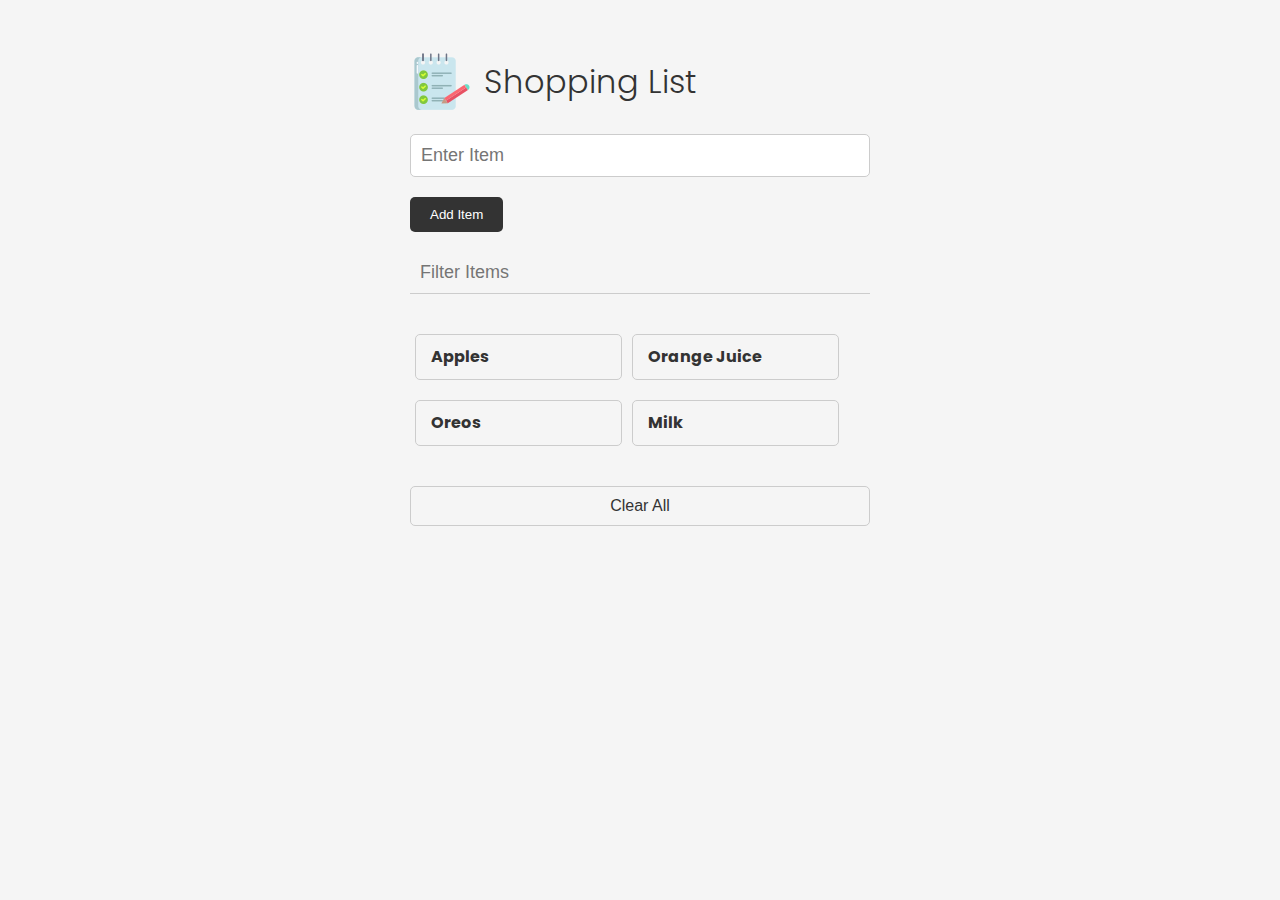
<file: 01_event_listeners/index.html>
<!DOCTYPE html>
<html lang="en">
  <head>
    <meta charset="UTF-8" />
    <meta http-equiv="X-UA-Compatible" content="IE=edge" />
    <meta name="viewport" content="width=device-width, initial-scale=1.0" />
    <link
      rel="stylesheet"
      href="https://cdnjs.cloudflare.com/ajax/libs/font-awesome/6.1.2/css/all.min.css"
      integrity="sha512-1sCRPdkRXhBV2PBLUdRb4tMg1w2YPf37qatUFeS7zlBy7jJI8Lf4VHwWfZZfpXtYSLy85pkm9GaYVYMfw5BC1A=="
      crossorigin="anonymous"
      referrerpolicy="no-referrer"
    />
    <link rel="stylesheet" href="style.css" />
    <title>Event Listeners</title>
  </head>
  <body>
    <div class="container">
      <header>
        <img src="images/note.png" alt="" />
        <h1>Shopping List</h1>
      </header>
      <form id="item-form">
        <div class="form-control">
          <input
            type="text"
            class="form-input"
            id="item-input"
            name="item"
            placeholder="Enter Item"
          />
        </div>
        <div class="form-control">
          <button type="submit" class="btn">
            <i class="fa-solid fa-plus"></i> Add Item
          </button>
        </div>
      </form>

      <div class="filter">
        <input
          type="text"
          class="form-input-filter"
          id="filter"
          placeholder="Filter Items"
        />
      </div>

      <ul id="item-list" class="items">
        <li>
          Apples
          <button class="remove-item btn-link text-red">
            <i class="fa-solid fa-xmark"></i>
          </button>
        </li>
        <li>
          Orange Juice
          <button class="remove-item btn-link text-red">
            <i class="fa-solid fa-xmark"></i>
          </button>
        </li>
        <li>
          Oreos
          <button class="remove-item btn-link text-red">
            <i class="fa-solid fa-xmark"></i>
          </button>
        </li>
        <li>
          Milk
          <button class="remove-item btn-link text-red">
            <i class="fa-solid fa-xmark"></i>
          </button>
        </li>
      </ul>

      <!-- you can add event on HTML but it is not recommended  -->
      <!-- <button onclick="onClear()" id="clear" class="btn-clear"> -->
      <button id="clear" class="btn-clear">Clear All</button>
    </div>

    <!-- and since javascript file is connected to the HTML, we can call event listener function inside of .js file  -->
    <script src="script.js"></script>
  </body>
</html>
</file>
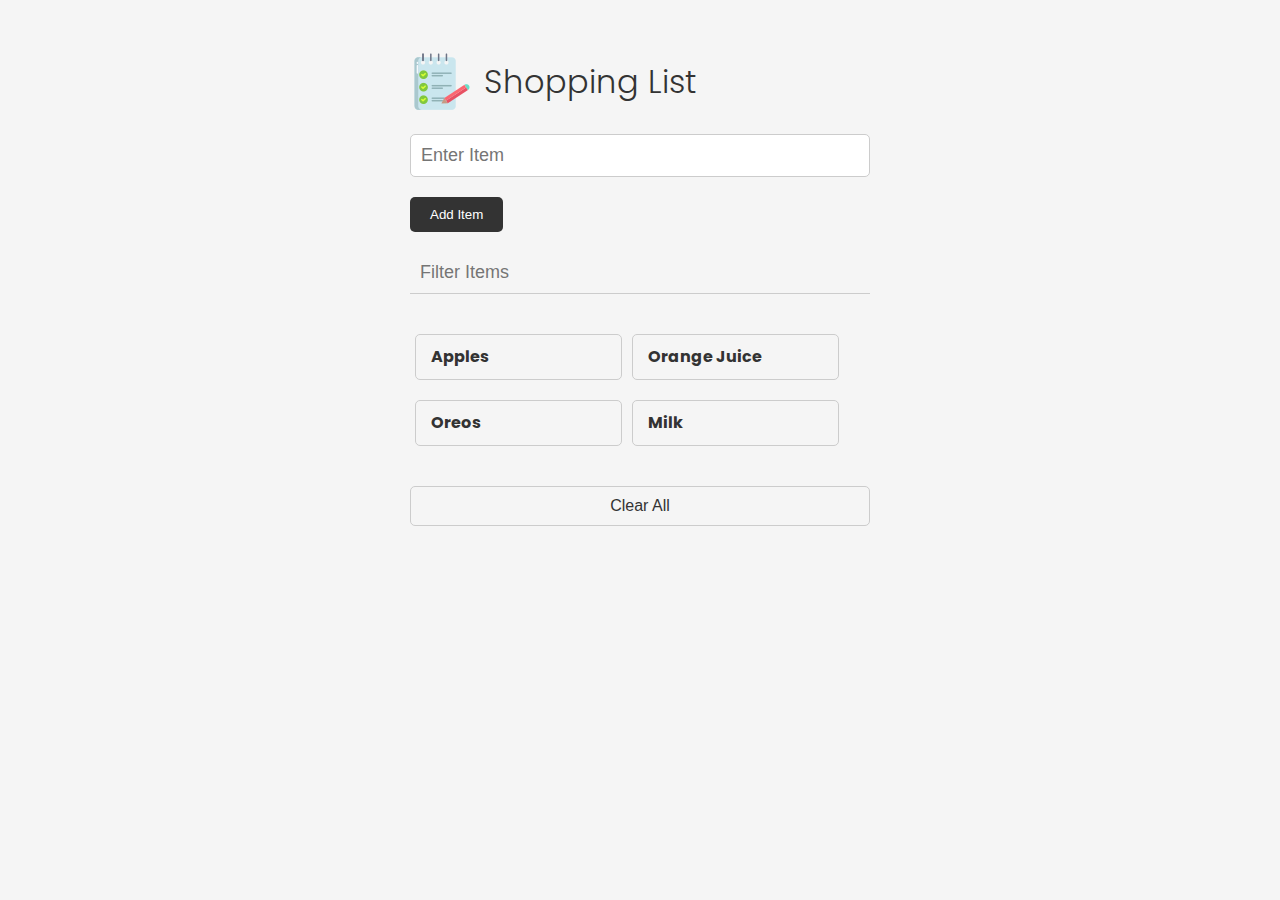
<file: 02_mouse_events/index.html>
<!DOCTYPE html>
<html lang="en">
  <head>
    <meta charset="UTF-8" />
    <meta http-equiv="X-UA-Compatible" content="IE=edge" />
    <meta name="viewport" content="width=device-width, initial-scale=1.0" />
    <link
      rel="stylesheet"
      href="https://cdnjs.cloudflare.com/ajax/libs/font-awesome/6.1.2/css/all.min.css"
      integrity="sha512-1sCRPdkRXhBV2PBLUdRb4tMg1w2YPf37qatUFeS7zlBy7jJI8Lf4VHwWfZZfpXtYSLy85pkm9GaYVYMfw5BC1A=="
      crossorigin="anonymous"
      referrerpolicy="no-referrer"
    />
    <link rel="stylesheet" href="style.css" />
    <title>Mouse Events</title>
  </head>
  <body>
    <div class="container">
      <header>
        <img src="images/note.png" alt="" />
        <h1>Shopping List</h1>
      </header>
      <form id="item-form">
        <div class="form-control">
          <input
            type="text"
            class="form-input"
            id="item-input"
            name="item"
            placeholder="Enter Item"
          />
        </div>
        <div class="form-control">
          <button type="submit" class="btn">
            <i class="fa-solid fa-plus"></i> Add Item
          </button>
        </div>
      </form>

      <div class="filter">
        <input
          type="text"
          class="form-input-filter"
          id="filter"
          placeholder="Filter Items"
        />
      </div>

      <ul id="item-list" class="items">
        <li>
          Apples
          <button class="remove-item btn-link text-red">
            <i class="fa-solid fa-xmark"></i>
          </button>
        </li>
        <li>
          Orange Juice
          <button class="remove-item btn-link text-red">
            <i class="fa-solid fa-xmark"></i>
          </button>
        </li>
        <li>
          Oreos
          <button class="remove-item btn-link text-red">
            <i class="fa-solid fa-xmark"></i>
          </button>
        </li>
        <li>
          Milk
          <button class="remove-item btn-link text-red">
            <i class="fa-solid fa-xmark"></i>
          </button>
        </li>
      </ul>

      <button id="clear" class="btn-clear">Clear All</button>
    </div>

    <script src="script.js"></script>
  </body>
</html>
</file>
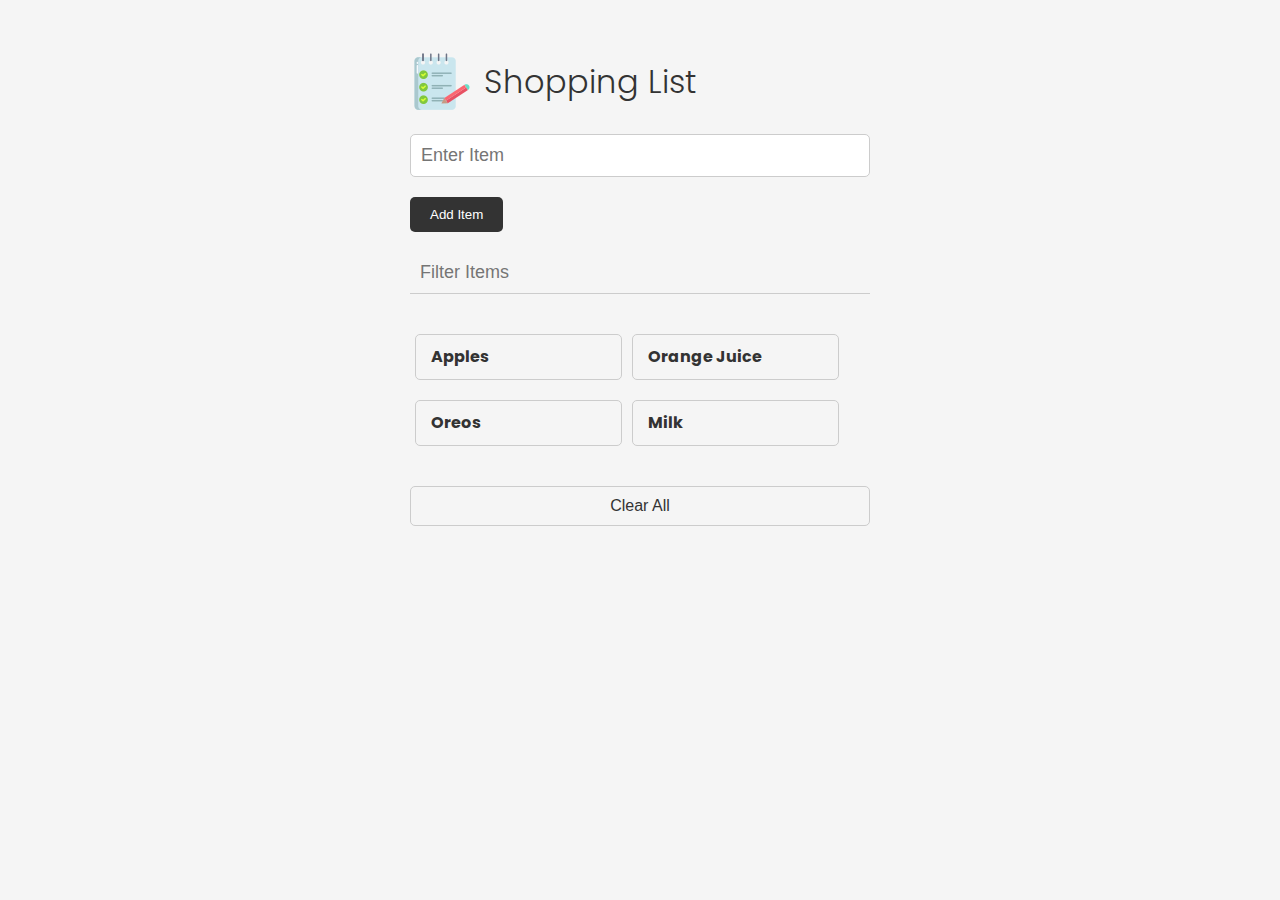
<file: 03_event_object/index.html>
<!DOCTYPE html>
<html lang="en">
  <head>
    <meta charset="UTF-8" />
    <meta http-equiv="X-UA-Compatible" content="IE=edge" />
    <meta name="viewport" content="width=device-width, initial-scale=1.0" />
    <link
      rel="stylesheet"
      href="https://cdnjs.cloudflare.com/ajax/libs/font-awesome/6.1.2/css/all.min.css"
      integrity="sha512-1sCRPdkRXhBV2PBLUdRb4tMg1w2YPf37qatUFeS7zlBy7jJI8Lf4VHwWfZZfpXtYSLy85pkm9GaYVYMfw5BC1A=="
      crossorigin="anonymous"
      referrerpolicy="no-referrer"
    />
    <link rel="stylesheet" href="style.css" />
    <title>Event Object</title>
  </head>
  <body>
    <div class="container">
      <header>
        <img src="images/note.png" alt="" />
        <h1>Shopping List</h1>
      </header>
      <form id="item-form">
        <div class="form-control">
          <input
            type="text"
            class="form-input"
            id="item-input"
            name="item"
            placeholder="Enter Item"
          />
        </div>
        <div class="form-control">
          <button type="submit" class="btn">
            <i class="fa-solid fa-plus"></i> Add Item
          </button>
        </div>
      </form>

      <div class="filter">
        <input
          type="text"
          class="form-input-filter"
          id="filter"
          placeholder="Filter Items"
        />
      </div>

      <ul id="item-list" class="items">
        <li>
          Apples
          <button class="remove-item btn-link text-red">
            <i class="fa-solid fa-xmark"></i>
          </button>
        </li>
        <li>
          Orange Juice
          <button class="remove-item btn-link text-red">
            <i class="fa-solid fa-xmark"></i>
          </button>
        </li>
        <li>
          Oreos
          <button class="remove-item btn-link text-red">
            <i class="fa-solid fa-xmark"></i>
          </button>
        </li>
        <li>
          Milk
          <button class="remove-item btn-link text-red">
            <i class="fa-solid fa-xmark"></i>
          </button>
        </li>
      </ul>

      <button id="clear" class="btn-clear">Clear All</button>
    </div>

    <script src="script.js"></script>
  </body>
</html>
</file>
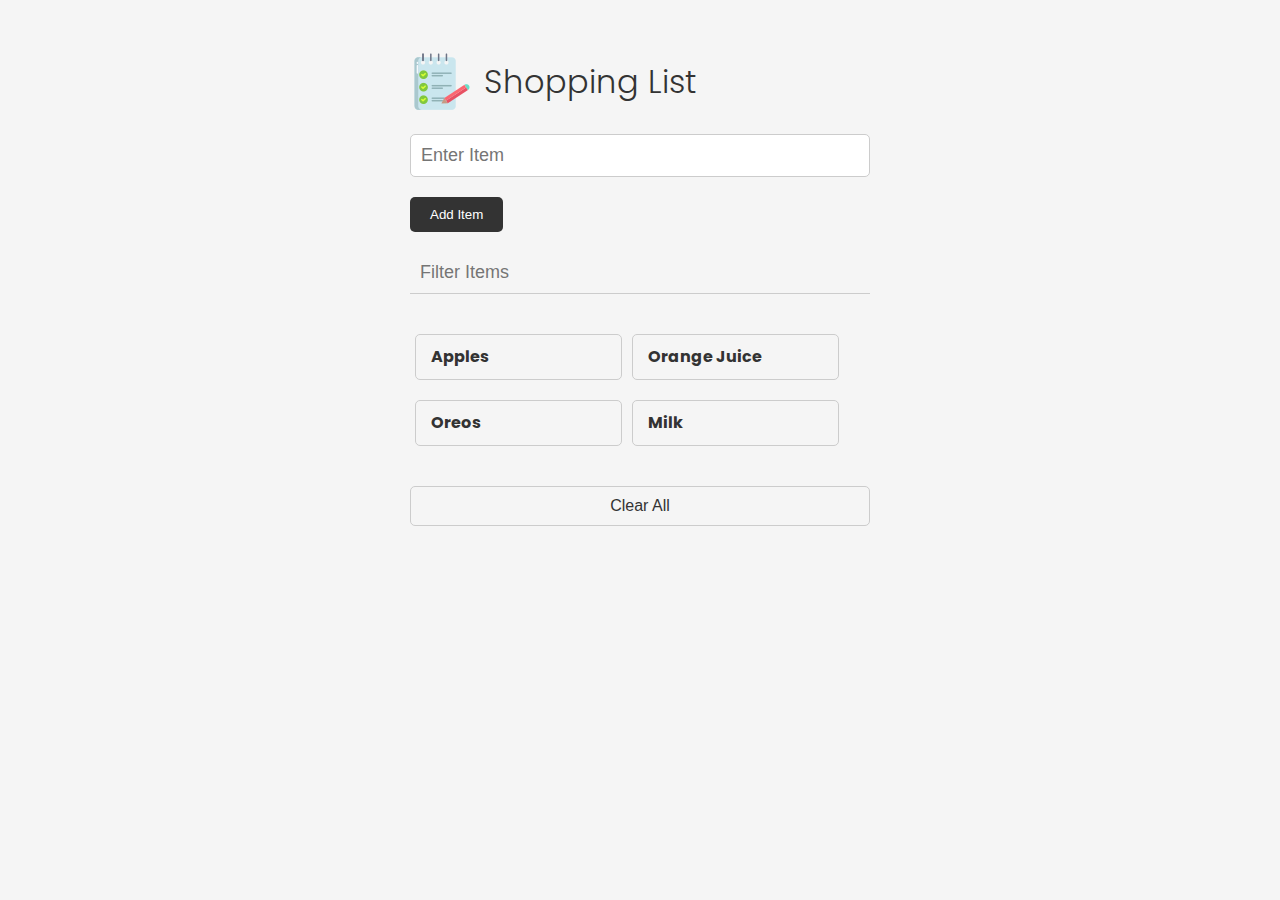
<file: 04_keyboard_events/index.html>
<!DOCTYPE html>
<html lang="en">
  <head>
    <meta charset="UTF-8" />
    <meta http-equiv="X-UA-Compatible" content="IE=edge" />
    <meta name="viewport" content="width=device-width, initial-scale=1.0" />
    <link
      rel="stylesheet"
      href="https://cdnjs.cloudflare.com/ajax/libs/font-awesome/6.1.2/css/all.min.css"
      integrity="sha512-1sCRPdkRXhBV2PBLUdRb4tMg1w2YPf37qatUFeS7zlBy7jJI8Lf4VHwWfZZfpXtYSLy85pkm9GaYVYMfw5BC1A=="
      crossorigin="anonymous"
      referrerpolicy="no-referrer"
    />
    <link rel="stylesheet" href="style.css" />
    <title>Keyboard Events</title>
  </head>
  <body>
    <div class="container">
      <header>
        <img src="images/note.png" alt="" />
        <h1>Shopping List</h1>
      </header>
      <form id="item-form">
        <div class="form-control">
          <input
            type="text"
            class="form-input"
            id="item-input"
            name="item"
            placeholder="Enter Item"
          />
        </div>
        <div class="form-control">
          <button type="submit" class="btn">
            <i class="fa-solid fa-plus"></i> Add Item
          </button>
        </div>
      </form>

      <div class="filter">
        <input
          type="text"
          class="form-input-filter"
          id="filter"
          placeholder="Filter Items"
        />
      </div>

      <ul id="item-list" class="items">
        <li>
          Apples
          <button class="remove-item btn-link text-red">
            <i class="fa-solid fa-xmark"></i>
          </button>
        </li>
        <li>
          Orange Juice
          <button class="remove-item btn-link text-red">
            <i class="fa-solid fa-xmark"></i>
          </button>
        </li>
        <li>
          Oreos
          <button class="remove-item btn-link text-red">
            <i class="fa-solid fa-xmark"></i>
          </button>
        </li>
        <li>
          Milk
          <button class="remove-item btn-link text-red">
            <i class="fa-solid fa-xmark"></i>
          </button>
        </li>
      </ul>

      <button id="clear" class="btn-clear">Clear All</button>
    </div>

    <script src="script.js"></script>
  </body>
</html>
</file>
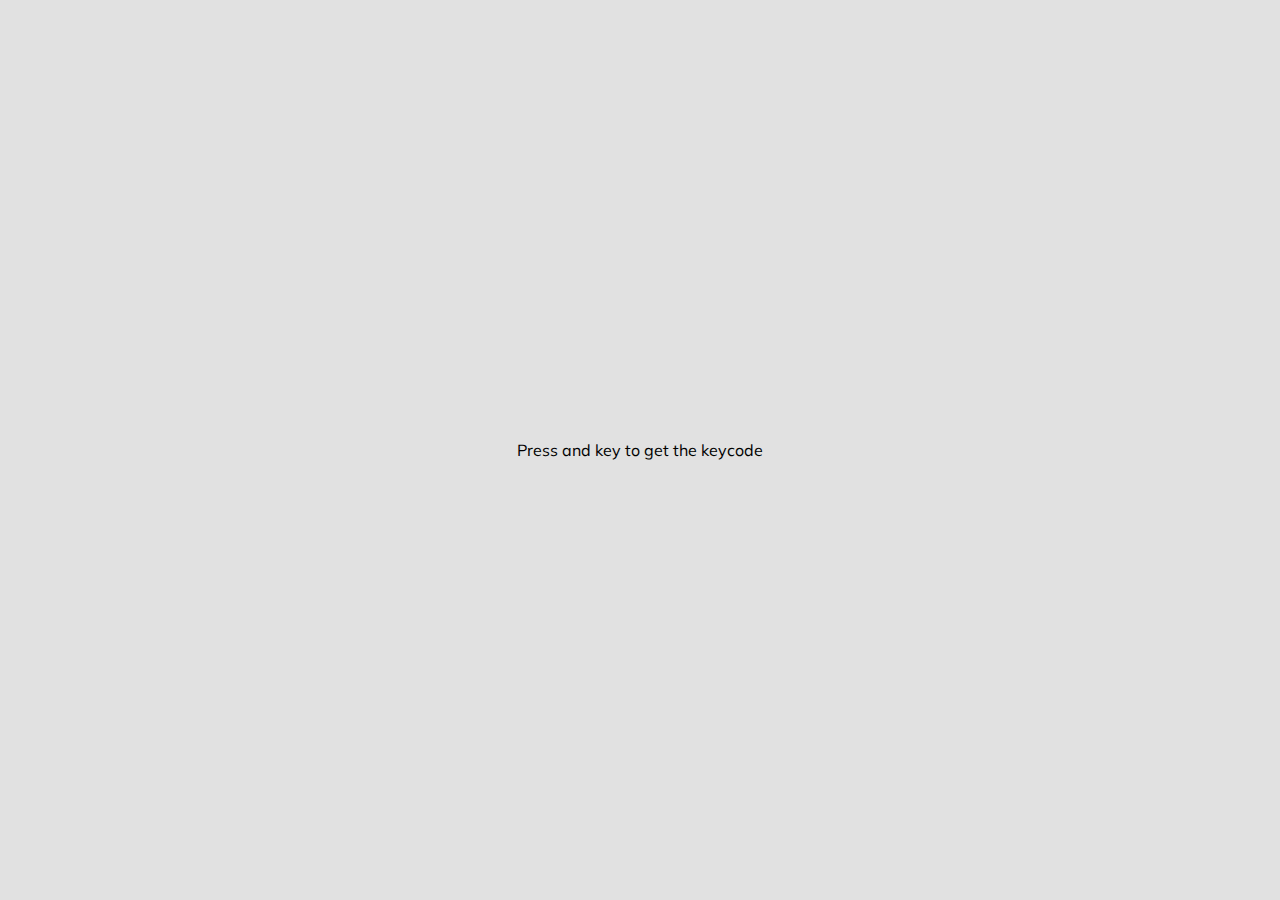
<file: 05_event_keycode/index.html>
<!DOCTYPE html>
<html lang="en">
  <head>
    <meta charset="UTF-8" />
    <meta name="viewport" content="width=device-width, initial-scale=1.0" />
    <link rel="stylesheet" href="style.css" />
    <title>Event KeyCodes</title>
  </head>
  <body>
    <div id="insert">
      Press and key to get the keycode
      <!-- <div class="key">
          s
          <small>e.key</small>
        </div>

        <div class="key">
          83
          <small>e.keyCode</small>
        </div>

        <div class="key">
          KeyS
          <small>e.code</small>
        </div> -->
    </div>
    <script src="script.js"></script>
  </body>
</html>
</file>
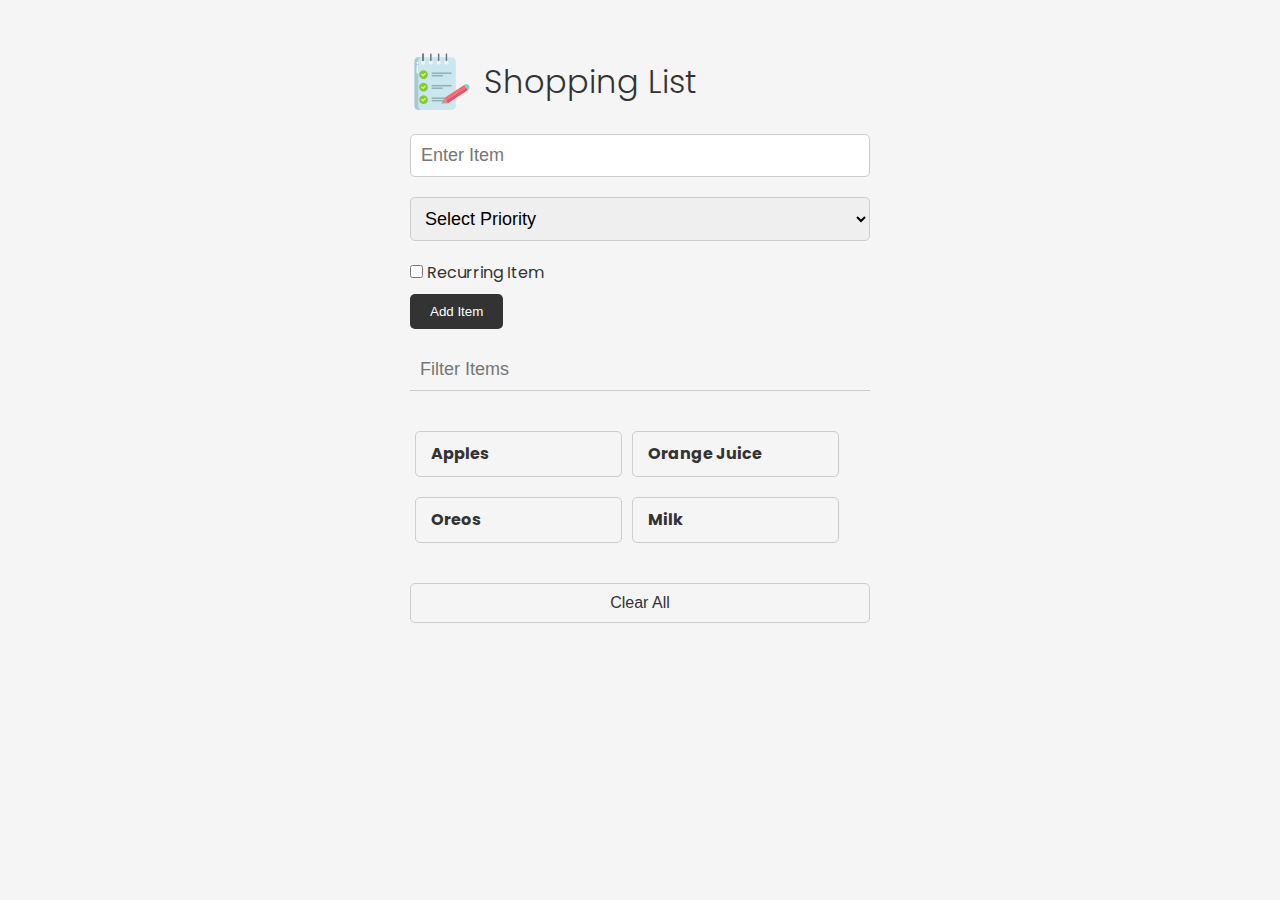
<file: 06_input_events/index.html>
<!DOCTYPE html>
<html lang="en">
  <head>
    <meta charset="UTF-8" />
    <meta http-equiv="X-UA-Compatible" content="IE=edge" />
    <meta name="viewport" content="width=device-width, initial-scale=1.0" />
    <link
      rel="stylesheet"
      href="https://cdnjs.cloudflare.com/ajax/libs/font-awesome/6.1.2/css/all.min.css"
      integrity="sha512-1sCRPdkRXhBV2PBLUdRb4tMg1w2YPf37qatUFeS7zlBy7jJI8Lf4VHwWfZZfpXtYSLy85pkm9GaYVYMfw5BC1A=="
      crossorigin="anonymous"
      referrerpolicy="no-referrer"
    />
    <link rel="stylesheet" href="style.css" />
    <title>Input Events</title>
  </head>
  <body>
    <div class="container">
      <header>
        <img src="images/note.png" alt="" />
        <h1>Shopping List</h1>
      </header>
      <form id="item-form">
        <div class="form-control">
          <input
            type="text"
            class="form-input"
            id="item-input"
            name="item"
            placeholder="Enter Item"
          />
        </div>

        <!-- Select Input -->
        <select name="priority" id="priority-input" class="form-input">
          <option value="0">Select Priority</option>
          <option value="1">1</option>
          <option value="2">2</option>
          <option value="3">3</option>
        </select>

        <!-- Checkbox Input -->
        <input type="checkbox" id="checkbox" />
        Recurring Item

        <div class="form-control">
          <button type="submit" class="btn">
            <i class="fa-solid fa-plus"></i> Add Item
          </button>
        </div>
      </form>

      <div class="filter">
        <input
          type="text"
          class="form-input-filter"
          id="filter"
          placeholder="Filter Items"
        />
      </div>

      <ul id="item-list" class="items">
        <li>
          Apples
          <button class="remove-item btn-link text-red">
            <i class="fa-solid fa-xmark"></i>
          </button>
        </li>
        <li>
          Orange Juice
          <button class="remove-item btn-link text-red">
            <i class="fa-solid fa-xmark"></i>
          </button>
        </li>
        <li>
          Oreos
          <button class="remove-item btn-link text-red">
            <i class="fa-solid fa-xmark"></i>
          </button>
        </li>
        <li>
          Milk
          <button class="remove-item btn-link text-red">
            <i class="fa-solid fa-xmark"></i>
          </button>
        </li>
      </ul>

      <button id="clear" class="btn-clear">Clear All</button>
    </div>

    <script src="script.js"></script>
  </body>
</html>
</file>
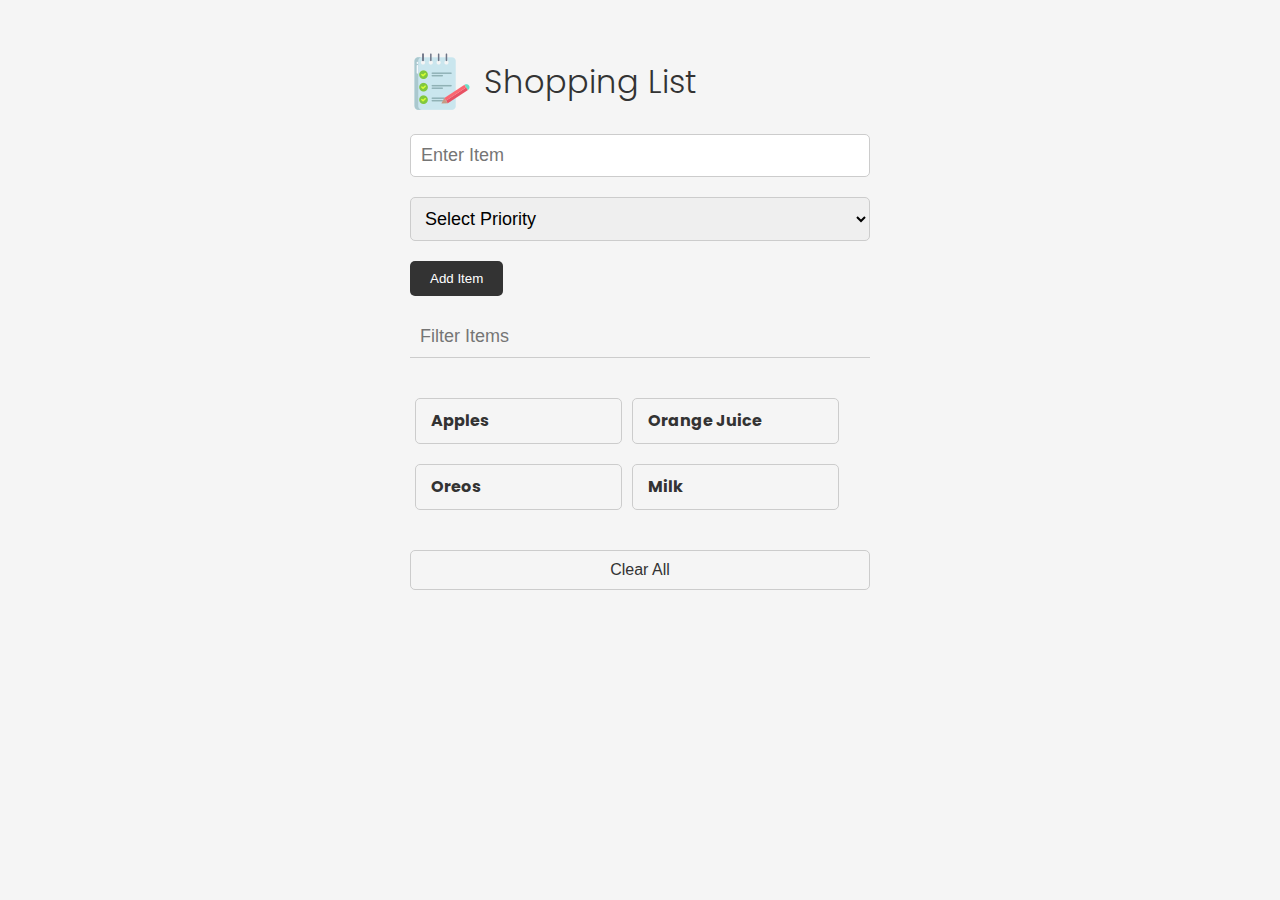
<file: 07_form_submission/index.html>
<!DOCTYPE html>
<html lang="en">
  <head>
    <meta charset="UTF-8" />
    <meta http-equiv="X-UA-Compatible" content="IE=edge" />
    <meta name="viewport" content="width=device-width, initial-scale=1.0" />
    <link
      rel="stylesheet"
      href="https://cdnjs.cloudflare.com/ajax/libs/font-awesome/6.1.2/css/all.min.css"
      integrity="sha512-1sCRPdkRXhBV2PBLUdRb4tMg1w2YPf37qatUFeS7zlBy7jJI8Lf4VHwWfZZfpXtYSLy85pkm9GaYVYMfw5BC1A=="
      crossorigin="anonymous"
      referrerpolicy="no-referrer"
    />
    <link rel="stylesheet" href="style.css" />
    <title>Form Submission</title>
  </head>
  <body>
    <div class="container">
      <header>
        <img src="images/note.png" alt="" />
        <h1>Shopping List</h1>
      </header>
      <form id="item-form">
        <div class="form-control">
          <input
            type="text"
            class="form-input"
            id="item-input"
            name="item"
            placeholder="Enter Item"
          />
        </div>
        <select name="priority" id="priority-input" class="form-input">
          <option value="0">Select Priority</option>
          <option value="1">1</option>
          <option value="2">2</option>
          <option value="3">3</option>
        </select>
        <div class="form-control">
          <button type="submit" class="btn">
            <i class="fa-solid fa-plus"></i> Add Item
          </button>
        </div>
      </form>

      <div class="filter">
        <input
          type="text"
          class="form-input-filter"
          id="filter"
          placeholder="Filter Items"
        />
      </div>

      <ul id="item-list" class="items">
        <li>
          Apples
          <button class="remove-item btn-link text-red">
            <i class="fa-solid fa-xmark"></i>
          </button>
        </li>
        <li>
          Orange Juice
          <button class="remove-item btn-link text-red">
            <i class="fa-solid fa-xmark"></i>
          </button>
        </li>
        <li>
          Oreos
          <button class="remove-item btn-link text-red">
            <i class="fa-solid fa-xmark"></i>
          </button>
        </li>
        <li>
          Milk
          <button class="remove-item btn-link text-red">
            <i class="fa-solid fa-xmark"></i>
          </button>
        </li>
      </ul>

      <button id="clear" class="btn-clear">Clear All</button>
    </div>

    <script src="script.js"></script>
  </body>
</html>
</file>
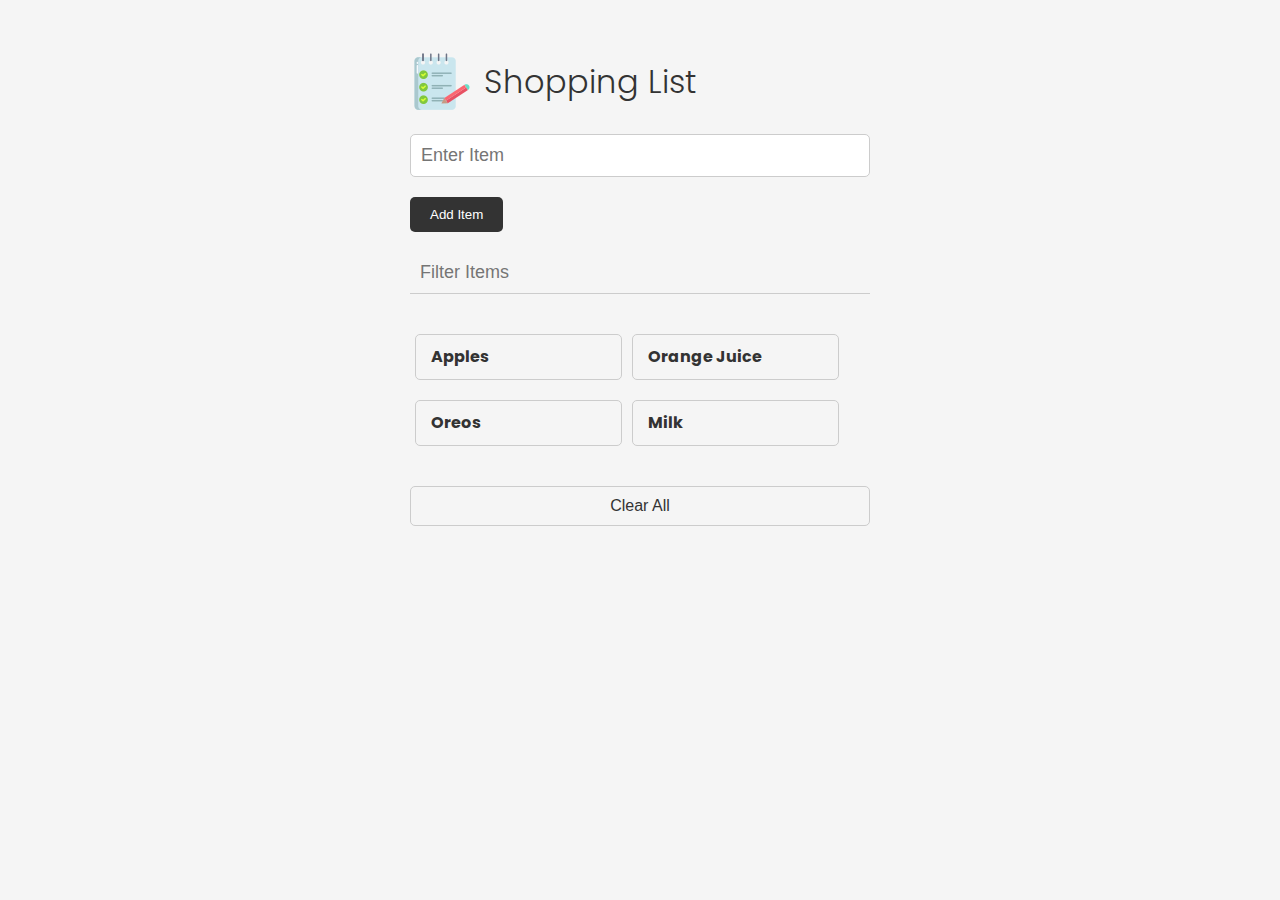
<file: 08_event_bubbling/index.html>
<!DOCTYPE html>
<html lang="en">
  <head>
    <meta charset="UTF-8" />
    <meta http-equiv="X-UA-Compatible" content="IE=edge" />
    <meta name="viewport" content="width=device-width, initial-scale=1.0" />
    <link
      rel="stylesheet"
      href="https://cdnjs.cloudflare.com/ajax/libs/font-awesome/6.1.2/css/all.min.css"
      integrity="sha512-1sCRPdkRXhBV2PBLUdRb4tMg1w2YPf37qatUFeS7zlBy7jJI8Lf4VHwWfZZfpXtYSLy85pkm9GaYVYMfw5BC1A=="
      crossorigin="anonymous"
      referrerpolicy="no-referrer"
    />
    <link rel="stylesheet" href="style.css" />
    <title>Event Bubbling</title>
  </head>
  <body>
    <div class="container">
      <header>
        <img src="images/note.png" alt="" />
        <h1>Shopping List</h1>
      </header>
      <form id="item-form">
        <div class="form-control">
          <input
            type="text"
            class="form-input"
            id="item-input"
            name="item"
            placeholder="Enter Item"
          />
        </div>
        <div class="form-control">
          <button type="submit" class="btn">
            <i class="fa-solid fa-plus"></i> Add Item
          </button>
        </div>
      </form>

      <div class="filter">
        <input
          type="text"
          class="form-input-filter"
          id="filter"
          placeholder="Filter Items"
        />
      </div>

      <ul id="item-list" class="items">
        <li>
          Apples
          <button class="remove-item btn-link text-red">
            <i class="fa-solid fa-xmark"></i>
          </button>
        </li>
        <li>
          Orange Juice
          <button class="remove-item btn-link text-red">
            <i class="fa-solid fa-xmark"></i>
          </button>
        </li>
        <li>
          Oreos
          <button class="remove-item btn-link text-red">
            <i class="fa-solid fa-xmark"></i>
          </button>
        </li>
        <li>
          Milk
          <button class="remove-item btn-link text-red">
            <i class="fa-solid fa-xmark"></i>
          </button>
        </li>
      </ul>

      <button id="clear" class="btn-clear">Clear All</button>
    </div>

    <script src="script.js"></script>
  </body>
</html>
</file>
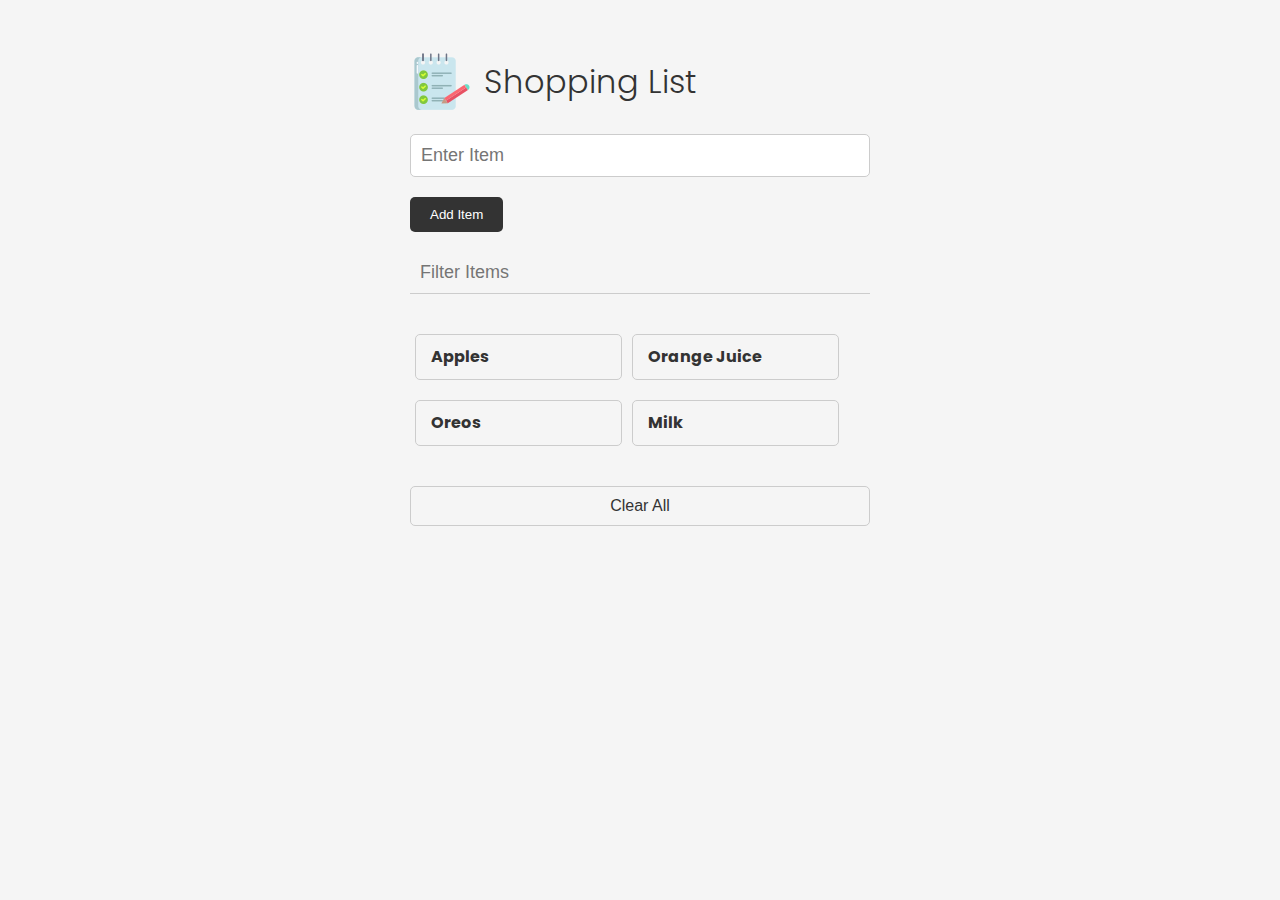
<file: 09_event_delegation/index.html>
<!DOCTYPE html>
<html lang="en">
  <head>
    <meta charset="UTF-8" />
    <meta http-equiv="X-UA-Compatible" content="IE=edge" />
    <meta name="viewport" content="width=device-width, initial-scale=1.0" />
    <link
      rel="stylesheet"
      href="https://cdnjs.cloudflare.com/ajax/libs/font-awesome/6.1.2/css/all.min.css"
      integrity="sha512-1sCRPdkRXhBV2PBLUdRb4tMg1w2YPf37qatUFeS7zlBy7jJI8Lf4VHwWfZZfpXtYSLy85pkm9GaYVYMfw5BC1A=="
      crossorigin="anonymous"
      referrerpolicy="no-referrer"
    />
    <link rel="stylesheet" href="style.css" />
    <title>Event Delegation</title>
  </head>
  <body>
    <div class="container">
      <header>
        <img src="images/note.png" alt="" />
        <h1>Shopping List</h1>
      </header>
      <form id="item-form">
        <div class="form-control">
          <input
            type="text"
            class="form-input"
            id="item-input"
            name="item"
            placeholder="Enter Item"
          />
        </div>
        <div class="form-control">
          <button type="submit" class="btn">
            <i class="fa-solid fa-plus"></i> Add Item
          </button>
        </div>
      </form>

      <div class="filter">
        <input
          type="text"
          class="form-input-filter"
          id="filter"
          placeholder="Filter Items"
        />
      </div>

      <ul id="item-list" class="items">
        <li>
          Apples
          <button class="remove-item btn-link text-red">
            <i class="fa-solid fa-xmark"></i>
          </button>
        </li>
        <li>
          Orange Juice
          <button class="remove-item btn-link text-red">
            <i class="fa-solid fa-xmark"></i>
          </button>
        </li>
        <li>
          Oreos
          <button class="remove-item btn-link text-red">
            <i class="fa-solid fa-xmark"></i>
          </button>
        </li>
        <li>
          Milk
          <button class="remove-item btn-link text-red">
            <i class="fa-solid fa-xmark"></i>
          </button>
        </li>
      </ul>

      <button id="clear" class="btn-clear">Clear All</button>
    </div>

    <script src="script.js"></script>
  </body>
</html>
</file>
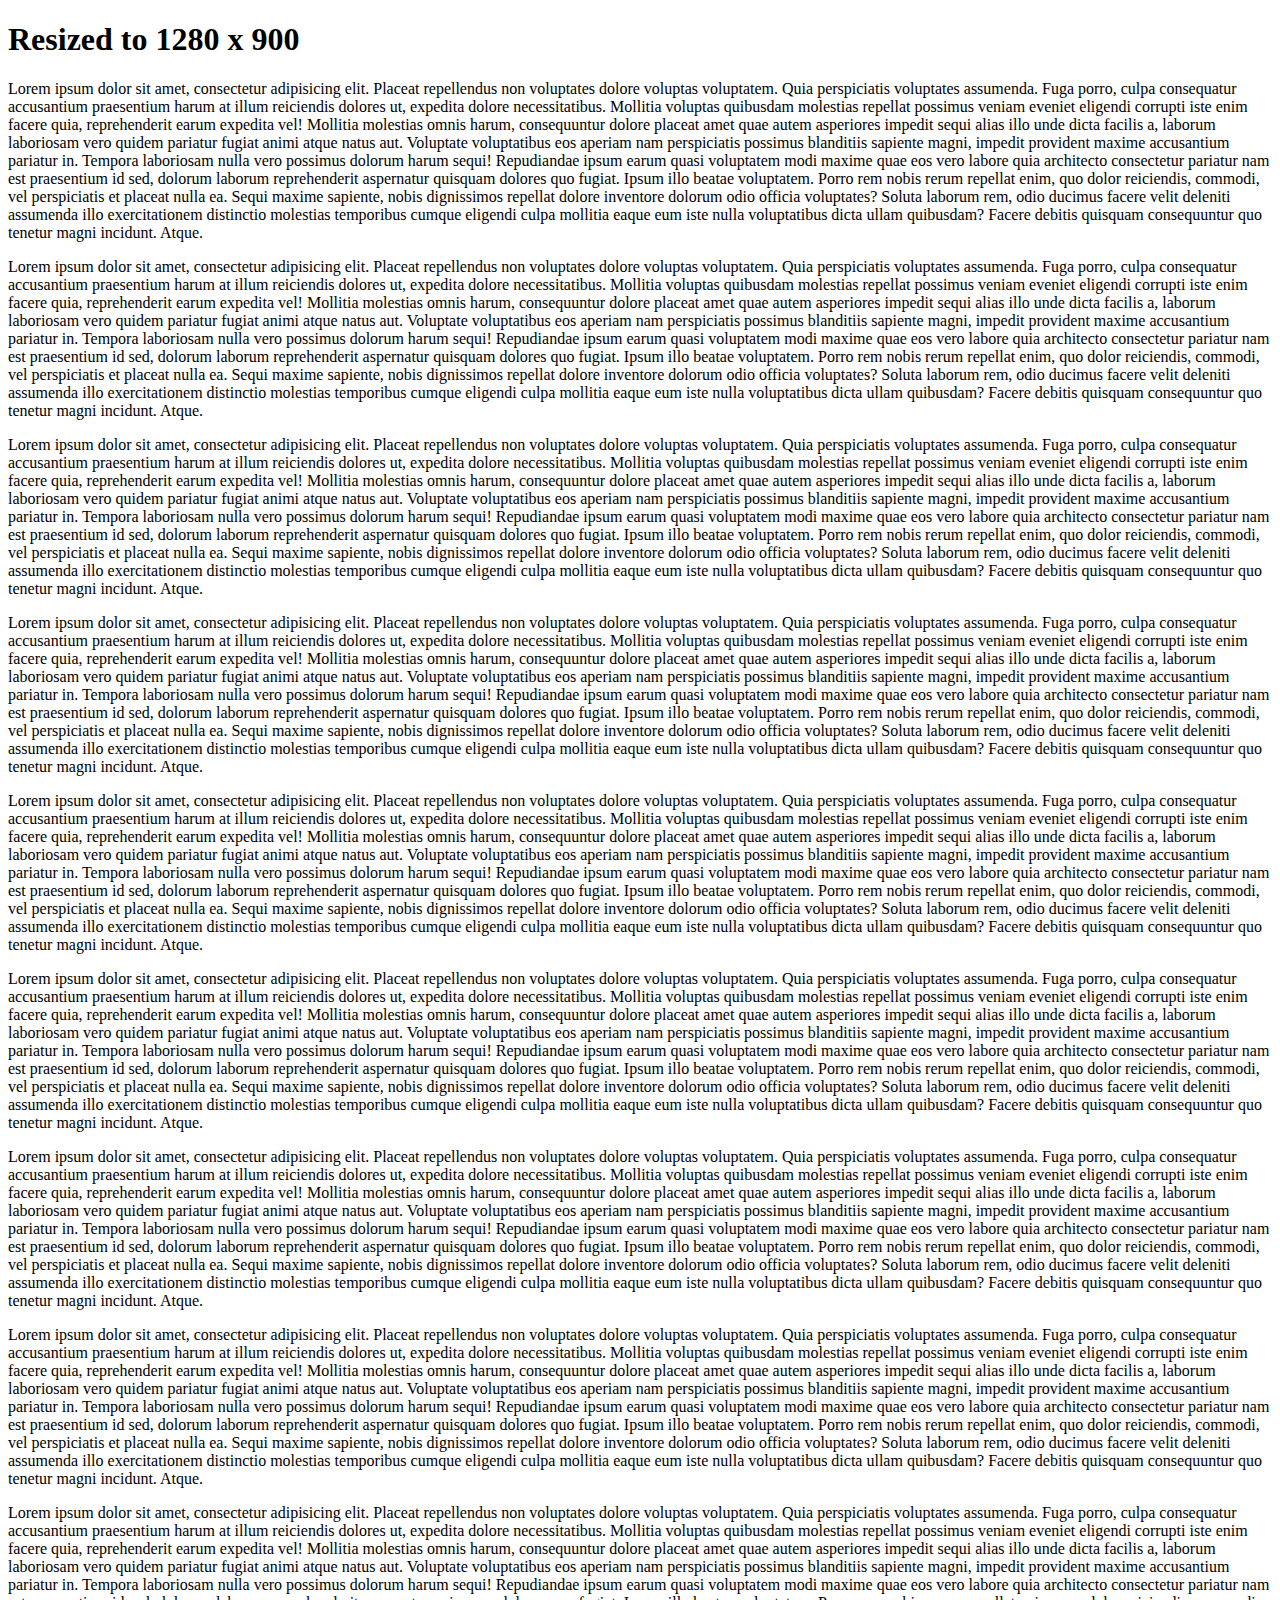
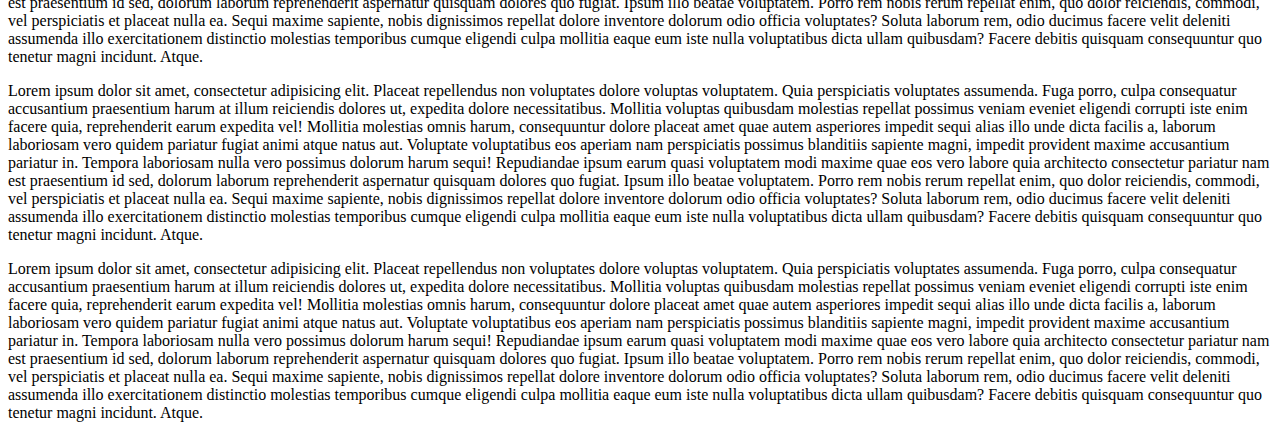
<file: 10_window_events/index.html>
<!DOCTYPE html>
<html lang="en">
  <head>
    <meta charset="UTF-8" />
    <meta name="viewport" content="width=device-width, initial-scale=1.0" />
    <title>Window Events</title>

    <!-- Script in head -->
    <!-- <script src="./script.js"></script> -->
    <script src="./script.js" defer></script>
  </head>
  <body>
    <h1>Window Events</h1>

    <p>
      Lorem ipsum dolor sit amet, consectetur adipisicing elit. Placeat
      repellendus non voluptates dolore voluptas voluptatem. Quia perspiciatis
      voluptates assumenda. Fuga porro, culpa consequatur accusantium
      praesentium harum at illum reiciendis dolores ut, expedita dolore
      necessitatibus. Mollitia voluptas quibusdam molestias repellat possimus
      veniam eveniet eligendi corrupti iste enim facere quia, reprehenderit
      earum expedita vel! Mollitia molestias omnis harum, consequuntur dolore
      placeat amet quae autem asperiores impedit sequi alias illo unde dicta
      facilis a, laborum laboriosam vero quidem pariatur fugiat animi atque
      natus aut. Voluptate voluptatibus eos aperiam nam perspiciatis possimus
      blanditiis sapiente magni, impedit provident maxime accusantium pariatur
      in. Tempora laboriosam nulla vero possimus dolorum harum sequi!
      Repudiandae ipsum earum quasi voluptatem modi maxime quae eos vero labore
      quia architecto consectetur pariatur nam est praesentium id sed, dolorum
      laborum reprehenderit aspernatur quisquam dolores quo fugiat. Ipsum illo
      beatae voluptatem. Porro rem nobis rerum repellat enim, quo dolor
      reiciendis, commodi, vel perspiciatis et placeat nulla ea. Sequi maxime
      sapiente, nobis dignissimos repellat dolore inventore dolorum odio officia
      voluptates? Soluta laborum rem, odio ducimus facere velit deleniti
      assumenda illo exercitationem distinctio molestias temporibus cumque
      eligendi culpa mollitia eaque eum iste nulla voluptatibus dicta ullam
      quibusdam? Facere debitis quisquam consequuntur quo tenetur magni
      incidunt. Atque.
    </p>
    <p>
      Lorem ipsum dolor sit amet, consectetur adipisicing elit. Placeat
      repellendus non voluptates dolore voluptas voluptatem. Quia perspiciatis
      voluptates assumenda. Fuga porro, culpa consequatur accusantium
      praesentium harum at illum reiciendis dolores ut, expedita dolore
      necessitatibus. Mollitia voluptas quibusdam molestias repellat possimus
      veniam eveniet eligendi corrupti iste enim facere quia, reprehenderit
      earum expedita vel! Mollitia molestias omnis harum, consequuntur dolore
      placeat amet quae autem asperiores impedit sequi alias illo unde dicta
      facilis a, laborum laboriosam vero quidem pariatur fugiat animi atque
      natus aut. Voluptate voluptatibus eos aperiam nam perspiciatis possimus
      blanditiis sapiente magni, impedit provident maxime accusantium pariatur
      in. Tempora laboriosam nulla vero possimus dolorum harum sequi!
      Repudiandae ipsum earum quasi voluptatem modi maxime quae eos vero labore
      quia architecto consectetur pariatur nam est praesentium id sed, dolorum
      laborum reprehenderit aspernatur quisquam dolores quo fugiat. Ipsum illo
      beatae voluptatem. Porro rem nobis rerum repellat enim, quo dolor
      reiciendis, commodi, vel perspiciatis et placeat nulla ea. Sequi maxime
      sapiente, nobis dignissimos repellat dolore inventore dolorum odio officia
      voluptates? Soluta laborum rem, odio ducimus facere velit deleniti
      assumenda illo exercitationem distinctio molestias temporibus cumque
      eligendi culpa mollitia eaque eum iste nulla voluptatibus dicta ullam
      quibusdam? Facere debitis quisquam consequuntur quo tenetur magni
      incidunt. Atque.
    </p>
    <p>
      Lorem ipsum dolor sit amet, consectetur adipisicing elit. Placeat
      repellendus non voluptates dolore voluptas voluptatem. Quia perspiciatis
      voluptates assumenda. Fuga porro, culpa consequatur accusantium
      praesentium harum at illum reiciendis dolores ut, expedita dolore
      necessitatibus. Mollitia voluptas quibusdam molestias repellat possimus
      veniam eveniet eligendi corrupti iste enim facere quia, reprehenderit
      earum expedita vel! Mollitia molestias omnis harum, consequuntur dolore
      placeat amet quae autem asperiores impedit sequi alias illo unde dicta
      facilis a, laborum laboriosam vero quidem pariatur fugiat animi atque
      natus aut. Voluptate voluptatibus eos aperiam nam perspiciatis possimus
      blanditiis sapiente magni, impedit provident maxime accusantium pariatur
      in. Tempora laboriosam nulla vero possimus dolorum harum sequi!
      Repudiandae ipsum earum quasi voluptatem modi maxime quae eos vero labore
      quia architecto consectetur pariatur nam est praesentium id sed, dolorum
      laborum reprehenderit aspernatur quisquam dolores quo fugiat. Ipsum illo
      beatae voluptatem. Porro rem nobis rerum repellat enim, quo dolor
      reiciendis, commodi, vel perspiciatis et placeat nulla ea. Sequi maxime
      sapiente, nobis dignissimos repellat dolore inventore dolorum odio officia
      voluptates? Soluta laborum rem, odio ducimus facere velit deleniti
      assumenda illo exercitationem distinctio molestias temporibus cumque
      eligendi culpa mollitia eaque eum iste nulla voluptatibus dicta ullam
      quibusdam? Facere debitis quisquam consequuntur quo tenetur magni
      incidunt. Atque.
    </p>
    <p>
      Lorem ipsum dolor sit amet, consectetur adipisicing elit. Placeat
      repellendus non voluptates dolore voluptas voluptatem. Quia perspiciatis
      voluptates assumenda. Fuga porro, culpa consequatur accusantium
      praesentium harum at illum reiciendis dolores ut, expedita dolore
      necessitatibus. Mollitia voluptas quibusdam molestias repellat possimus
      veniam eveniet eligendi corrupti iste enim facere quia, reprehenderit
      earum expedita vel! Mollitia molestias omnis harum, consequuntur dolore
      placeat amet quae autem asperiores impedit sequi alias illo unde dicta
      facilis a, laborum laboriosam vero quidem pariatur fugiat animi atque
      natus aut. Voluptate voluptatibus eos aperiam nam perspiciatis possimus
      blanditiis sapiente magni, impedit provident maxime accusantium pariatur
      in. Tempora laboriosam nulla vero possimus dolorum harum sequi!
      Repudiandae ipsum earum quasi voluptatem modi maxime quae eos vero labore
      quia architecto consectetur pariatur nam est praesentium id sed, dolorum
      laborum reprehenderit aspernatur quisquam dolores quo fugiat. Ipsum illo
      beatae voluptatem. Porro rem nobis rerum repellat enim, quo dolor
      reiciendis, commodi, vel perspiciatis et placeat nulla ea. Sequi maxime
      sapiente, nobis dignissimos repellat dolore inventore dolorum odio officia
      voluptates? Soluta laborum rem, odio ducimus facere velit deleniti
      assumenda illo exercitationem distinctio molestias temporibus cumque
      eligendi culpa mollitia eaque eum iste nulla voluptatibus dicta ullam
      quibusdam? Facere debitis quisquam consequuntur quo tenetur magni
      incidunt. Atque.
    </p>
    <p>
      Lorem ipsum dolor sit amet, consectetur adipisicing elit. Placeat
      repellendus non voluptates dolore voluptas voluptatem. Quia perspiciatis
      voluptates assumenda. Fuga porro, culpa consequatur accusantium
      praesentium harum at illum reiciendis dolores ut, expedita dolore
      necessitatibus. Mollitia voluptas quibusdam molestias repellat possimus
      veniam eveniet eligendi corrupti iste enim facere quia, reprehenderit
      earum expedita vel! Mollitia molestias omnis harum, consequuntur dolore
      placeat amet quae autem asperiores impedit sequi alias illo unde dicta
      facilis a, laborum laboriosam vero quidem pariatur fugiat animi atque
      natus aut. Voluptate voluptatibus eos aperiam nam perspiciatis possimus
      blanditiis sapiente magni, impedit provident maxime accusantium pariatur
      in. Tempora laboriosam nulla vero possimus dolorum harum sequi!
      Repudiandae ipsum earum quasi voluptatem modi maxime quae eos vero labore
      quia architecto consectetur pariatur nam est praesentium id sed, dolorum
      laborum reprehenderit aspernatur quisquam dolores quo fugiat. Ipsum illo
      beatae voluptatem. Porro rem nobis rerum repellat enim, quo dolor
      reiciendis, commodi, vel perspiciatis et placeat nulla ea. Sequi maxime
      sapiente, nobis dignissimos repellat dolore inventore dolorum odio officia
      voluptates? Soluta laborum rem, odio ducimus facere velit deleniti
      assumenda illo exercitationem distinctio molestias temporibus cumque
      eligendi culpa mollitia eaque eum iste nulla voluptatibus dicta ullam
      quibusdam? Facere debitis quisquam consequuntur quo tenetur magni
      incidunt. Atque.
    </p>
    <p>
      Lorem ipsum dolor sit amet, consectetur adipisicing elit. Placeat
      repellendus non voluptates dolore voluptas voluptatem. Quia perspiciatis
      voluptates assumenda. Fuga porro, culpa consequatur accusantium
      praesentium harum at illum reiciendis dolores ut, expedita dolore
      necessitatibus. Mollitia voluptas quibusdam molestias repellat possimus
      veniam eveniet eligendi corrupti iste enim facere quia, reprehenderit
      earum expedita vel! Mollitia molestias omnis harum, consequuntur dolore
      placeat amet quae autem asperiores impedit sequi alias illo unde dicta
      facilis a, laborum laboriosam vero quidem pariatur fugiat animi atque
      natus aut. Voluptate voluptatibus eos aperiam nam perspiciatis possimus
      blanditiis sapiente magni, impedit provident maxime accusantium pariatur
      in. Tempora laboriosam nulla vero possimus dolorum harum sequi!
      Repudiandae ipsum earum quasi voluptatem modi maxime quae eos vero labore
      quia architecto consectetur pariatur nam est praesentium id sed, dolorum
      laborum reprehenderit aspernatur quisquam dolores quo fugiat. Ipsum illo
      beatae voluptatem. Porro rem nobis rerum repellat enim, quo dolor
      reiciendis, commodi, vel perspiciatis et placeat nulla ea. Sequi maxime
      sapiente, nobis dignissimos repellat dolore inventore dolorum odio officia
      voluptates? Soluta laborum rem, odio ducimus facere velit deleniti
      assumenda illo exercitationem distinctio molestias temporibus cumque
      eligendi culpa mollitia eaque eum iste nulla voluptatibus dicta ullam
      quibusdam? Facere debitis quisquam consequuntur quo tenetur magni
      incidunt. Atque.
    </p>
    <p>
      Lorem ipsum dolor sit amet, consectetur adipisicing elit. Placeat
      repellendus non voluptates dolore voluptas voluptatem. Quia perspiciatis
      voluptates assumenda. Fuga porro, culpa consequatur accusantium
      praesentium harum at illum reiciendis dolores ut, expedita dolore
      necessitatibus. Mollitia voluptas quibusdam molestias repellat possimus
      veniam eveniet eligendi corrupti iste enim facere quia, reprehenderit
      earum expedita vel! Mollitia molestias omnis harum, consequuntur dolore
      placeat amet quae autem asperiores impedit sequi alias illo unde dicta
      facilis a, laborum laboriosam vero quidem pariatur fugiat animi atque
      natus aut. Voluptate voluptatibus eos aperiam nam perspiciatis possimus
      blanditiis sapiente magni, impedit provident maxime accusantium pariatur
      in. Tempora laboriosam nulla vero possimus dolorum harum sequi!
      Repudiandae ipsum earum quasi voluptatem modi maxime quae eos vero labore
      quia architecto consectetur pariatur nam est praesentium id sed, dolorum
      laborum reprehenderit aspernatur quisquam dolores quo fugiat. Ipsum illo
      beatae voluptatem. Porro rem nobis rerum repellat enim, quo dolor
      reiciendis, commodi, vel perspiciatis et placeat nulla ea. Sequi maxime
      sapiente, nobis dignissimos repellat dolore inventore dolorum odio officia
      voluptates? Soluta laborum rem, odio ducimus facere velit deleniti
      assumenda illo exercitationem distinctio molestias temporibus cumque
      eligendi culpa mollitia eaque eum iste nulla voluptatibus dicta ullam
      quibusdam? Facere debitis quisquam consequuntur quo tenetur magni
      incidunt. Atque.
    </p>
    <p>
      Lorem ipsum dolor sit amet, consectetur adipisicing elit. Placeat
      repellendus non voluptates dolore voluptas voluptatem. Quia perspiciatis
      voluptates assumenda. Fuga porro, culpa consequatur accusantium
      praesentium harum at illum reiciendis dolores ut, expedita dolore
      necessitatibus. Mollitia voluptas quibusdam molestias repellat possimus
      veniam eveniet eligendi corrupti iste enim facere quia, reprehenderit
      earum expedita vel! Mollitia molestias omnis harum, consequuntur dolore
      placeat amet quae autem asperiores impedit sequi alias illo unde dicta
      facilis a, laborum laboriosam vero quidem pariatur fugiat animi atque
      natus aut. Voluptate voluptatibus eos aperiam nam perspiciatis possimus
      blanditiis sapiente magni, impedit provident maxime accusantium pariatur
      in. Tempora laboriosam nulla vero possimus dolorum harum sequi!
      Repudiandae ipsum earum quasi voluptatem modi maxime quae eos vero labore
      quia architecto consectetur pariatur nam est praesentium id sed, dolorum
      laborum reprehenderit aspernatur quisquam dolores quo fugiat. Ipsum illo
      beatae voluptatem. Porro rem nobis rerum repellat enim, quo dolor
      reiciendis, commodi, vel perspiciatis et placeat nulla ea. Sequi maxime
      sapiente, nobis dignissimos repellat dolore inventore dolorum odio officia
      voluptates? Soluta laborum rem, odio ducimus facere velit deleniti
      assumenda illo exercitationem distinctio molestias temporibus cumque
      eligendi culpa mollitia eaque eum iste nulla voluptatibus dicta ullam
      quibusdam? Facere debitis quisquam consequuntur quo tenetur magni
      incidunt. Atque.
    </p>
    <p>
      Lorem ipsum dolor sit amet, consectetur adipisicing elit. Placeat
      repellendus non voluptates dolore voluptas voluptatem. Quia perspiciatis
      voluptates assumenda. Fuga porro, culpa consequatur accusantium
      praesentium harum at illum reiciendis dolores ut, expedita dolore
      necessitatibus. Mollitia voluptas quibusdam molestias repellat possimus
      veniam eveniet eligendi corrupti iste enim facere quia, reprehenderit
      earum expedita vel! Mollitia molestias omnis harum, consequuntur dolore
      placeat amet quae autem asperiores impedit sequi alias illo unde dicta
      facilis a, laborum laboriosam vero quidem pariatur fugiat animi atque
      natus aut. Voluptate voluptatibus eos aperiam nam perspiciatis possimus
      blanditiis sapiente magni, impedit provident maxime accusantium pariatur
      in. Tempora laboriosam nulla vero possimus dolorum harum sequi!
      Repudiandae ipsum earum quasi voluptatem modi maxime quae eos vero labore
      quia architecto consectetur pariatur nam est praesentium id sed, dolorum
      laborum reprehenderit aspernatur quisquam dolores quo fugiat. Ipsum illo
      beatae voluptatem. Porro rem nobis rerum repellat enim, quo dolor
      reiciendis, commodi, vel perspiciatis et placeat nulla ea. Sequi maxime
      sapiente, nobis dignissimos repellat dolore inventore dolorum odio officia
      voluptates? Soluta laborum rem, odio ducimus facere velit deleniti
      assumenda illo exercitationem distinctio molestias temporibus cumque
      eligendi culpa mollitia eaque eum iste nulla voluptatibus dicta ullam
      quibusdam? Facere debitis quisquam consequuntur quo tenetur magni
      incidunt. Atque.
    </p>
    <p>
      Lorem ipsum dolor sit amet, consectetur adipisicing elit. Placeat
      repellendus non voluptates dolore voluptas voluptatem. Quia perspiciatis
      voluptates assumenda. Fuga porro, culpa consequatur accusantium
      praesentium harum at illum reiciendis dolores ut, expedita dolore
      necessitatibus. Mollitia voluptas quibusdam molestias repellat possimus
      veniam eveniet eligendi corrupti iste enim facere quia, reprehenderit
      earum expedita vel! Mollitia molestias omnis harum, consequuntur dolore
      placeat amet quae autem asperiores impedit sequi alias illo unde dicta
      facilis a, laborum laboriosam vero quidem pariatur fugiat animi atque
      natus aut. Voluptate voluptatibus eos aperiam nam perspiciatis possimus
      blanditiis sapiente magni, impedit provident maxime accusantium pariatur
      in. Tempora laboriosam nulla vero possimus dolorum harum sequi!
      Repudiandae ipsum earum quasi voluptatem modi maxime quae eos vero labore
      quia architecto consectetur pariatur nam est praesentium id sed, dolorum
      laborum reprehenderit aspernatur quisquam dolores quo fugiat. Ipsum illo
      beatae voluptatem. Porro rem nobis rerum repellat enim, quo dolor
      reiciendis, commodi, vel perspiciatis et placeat nulla ea. Sequi maxime
      sapiente, nobis dignissimos repellat dolore inventore dolorum odio officia
      voluptates? Soluta laborum rem, odio ducimus facere velit deleniti
      assumenda illo exercitationem distinctio molestias temporibus cumque
      eligendi culpa mollitia eaque eum iste nulla voluptatibus dicta ullam
      quibusdam? Facere debitis quisquam consequuntur quo tenetur magni
      incidunt. Atque.
    </p>
    <p>
      Lorem ipsum dolor sit amet, consectetur adipisicing elit. Placeat
      repellendus non voluptates dolore voluptas voluptatem. Quia perspiciatis
      voluptates assumenda. Fuga porro, culpa consequatur accusantium
      praesentium harum at illum reiciendis dolores ut, expedita dolore
      necessitatibus. Mollitia voluptas quibusdam molestias repellat possimus
      veniam eveniet eligendi corrupti iste enim facere quia, reprehenderit
      earum expedita vel! Mollitia molestias omnis harum, consequuntur dolore
      placeat amet quae autem asperiores impedit sequi alias illo unde dicta
      facilis a, laborum laboriosam vero quidem pariatur fugiat animi atque
      natus aut. Voluptate voluptatibus eos aperiam nam perspiciatis possimus
      blanditiis sapiente magni, impedit provident maxime accusantium pariatur
      in. Tempora laboriosam nulla vero possimus dolorum harum sequi!
      Repudiandae ipsum earum quasi voluptatem modi maxime quae eos vero labore
      quia architecto consectetur pariatur nam est praesentium id sed, dolorum
      laborum reprehenderit aspernatur quisquam dolores quo fugiat. Ipsum illo
      beatae voluptatem. Porro rem nobis rerum repellat enim, quo dolor
      reiciendis, commodi, vel perspiciatis et placeat nulla ea. Sequi maxime
      sapiente, nobis dignissimos repellat dolore inventore dolorum odio officia
      voluptates? Soluta laborum rem, odio ducimus facere velit deleniti
      assumenda illo exercitationem distinctio molestias temporibus cumque
      eligendi culpa mollitia eaque eum iste nulla voluptatibus dicta ullam
      quibusdam? Facere debitis quisquam consequuntur quo tenetur magni
      incidunt. Atque.
    </p>
  </body>
</html>
</file>
<file: 01_event_listeners/style.css>
@import url('https://fonts.googleapis.com/css2?family=Poppins:wght@300;400;700&display=swap');

*,
*::before,
*::after {
  margin: 0;
  padding: 0;
  box-sizing: border-box;
}

body {
  font-family: 'Poppins', sans-serif;
  font-size: 16px;
  line-height: 1.5;
  color: #333;
  background-color: #f5f5f5;
}

header {
  display: flex;
  justify-content: flex-start;
  align-items: center;
  margin-bottom: 20px;
}

header h1 {
  font-weight: 300;
  margin-left: 10px;
}

.container {
  max-width: 500px;
  margin: 30px auto;
  padding: 20px;
}

/* Form & Input */
.form-input {
  width: 100%;
  font-size: 18px;
  margin-bottom: 20px;
  padding: 10px;
  border: 1px solid #ccc;
  border-radius: 5px;
  outline: none;
}

.form-input-filter {
  margin-top: 20px;
  width: 100%;
  font-size: 18px;
  margin-bottom: 20px;
  padding: 10px;
  border: none;
  border-bottom: 1px solid #ccc;
  background: transparent;
  outline: none;
}

/* Buttons */
.btn {
  background-color: #333;
  color: #fff;
  border: none;
  border-radius: 5px;
  padding: 10px 20px;
  cursor: pointer;
}

.btn:hover {
  background-color: #444;
}

.btn-link {
  font-size: 16px;
  background-color: transparent;
  color: #333;
  border: none;
  padding: 0;
  cursor: pointer;
}

.btn-clear {
  margin-top: 20px;
  width: 100%;
  font-size: 16px;
  background-color: transparent;
  color: #333;
  border: 1px solid #ccc;
  border-radius: 5px;
  padding: 10px 20px;
  cursor: pointer;
}

.btn-clear:hover {
  background-color: #f1f1f1;
}

.text-red {
  color: red;
}

/* Items */

.items {
  margin-top: 20px;
  display: flex;
  flex-wrap: wrap;
}

.items li {
  display: flex;
  justify-content: space-between;
  width: 45%;
  border: 1px solid #ccc;
  border-radius: 5px;
  padding: 10px 15px;
  margin: 0 5px 20px;
  font-weight: 700;
}

@media (max-width: 500px) {
  .items li {
    width: 100%;
  }
}
</file>
<file: 02_mouse_events/style.css>
@import url('https://fonts.googleapis.com/css2?family=Poppins:wght@300;400;700&display=swap');

*,
*::before,
*::after {
  margin: 0;
  padding: 0;
  box-sizing: border-box;
}

body {
  font-family: 'Poppins', sans-serif;
  font-size: 16px;
  line-height: 1.5;
  color: #333;
  background-color: #f5f5f5;
}

header {
  display: flex;
  justify-content: flex-start;
  align-items: center;
  margin-bottom: 20px;
}

header h1 {
  font-weight: 300;
  margin-left: 10px;
}

.container {
  max-width: 500px;
  margin: 30px auto;
  padding: 20px;
}

/* Form & Input */
.form-input {
  width: 100%;
  font-size: 18px;
  margin-bottom: 20px;
  padding: 10px;
  border: 1px solid #ccc;
  border-radius: 5px;
  outline: none;
}

.form-input-filter {
  margin-top: 20px;
  width: 100%;
  font-size: 18px;
  margin-bottom: 20px;
  padding: 10px;
  border: none;
  border-bottom: 1px solid #ccc;
  background: transparent;
  outline: none;
}

/* Buttons */
.btn {
  background-color: #333;
  color: #fff;
  border: none;
  border-radius: 5px;
  padding: 10px 20px;
  cursor: pointer;
}

.btn:hover {
  background-color: #444;
}

.btn-link {
  font-size: 16px;
  background-color: transparent;
  color: #333;
  border: none;
  padding: 0;
  cursor: pointer;
}

.btn-clear {
  margin-top: 20px;
  width: 100%;
  font-size: 16px;
  background-color: transparent;
  color: #333;
  border: 1px solid #ccc;
  border-radius: 5px;
  padding: 10px 20px;
  cursor: pointer;
}

.btn-clear:hover {
  background-color: #f1f1f1;
}

.text-red {
  color: red;
}

/* Items */

.items {
  margin-top: 20px;
  display: flex;
  flex-wrap: wrap;
}

.items li {
  display: flex;
  justify-content: space-between;
  width: 45%;
  border: 1px solid #ccc;
  border-radius: 5px;
  padding: 10px 15px;
  margin: 0 5px 20px;
  font-weight: 700;
}

@media (max-width: 500px) {
  .items li {
    width: 100%;
  }
}
</file>
<file: 03_event_object/style.css>
@import url('https://fonts.googleapis.com/css2?family=Poppins:wght@300;400;700&display=swap');

*,
*::before,
*::after {
  margin: 0;
  padding: 0;
  box-sizing: border-box;
}

body {
  font-family: 'Poppins', sans-serif;
  font-size: 16px;
  line-height: 1.5;
  color: #333;
  background-color: #f5f5f5;
}

header {
  display: flex;
  justify-content: flex-start;
  align-items: center;
  margin-bottom: 20px;
}

header h1 {
  font-weight: 300;
  margin-left: 10px;
}

.container {
  max-width: 500px;
  margin: 30px auto;
  padding: 20px;
}

/* Form & Input */
.form-input {
  width: 100%;
  font-size: 18px;
  margin-bottom: 20px;
  padding: 10px;
  border: 1px solid #ccc;
  border-radius: 5px;
  outline: none;
}

.form-input-filter {
  margin-top: 20px;
  width: 100%;
  font-size: 18px;
  margin-bottom: 20px;
  padding: 10px;
  border: none;
  border-bottom: 1px solid #ccc;
  background: transparent;
  outline: none;
}

/* Buttons */
.btn {
  background-color: #333;
  color: #fff;
  border: none;
  border-radius: 5px;
  padding: 10px 20px;
  cursor: pointer;
}

.btn:hover {
  background-color: #444;
}

.btn-link {
  font-size: 16px;
  background-color: transparent;
  color: #333;
  border: none;
  padding: 0;
  cursor: pointer;
}

.btn-clear {
  margin-top: 20px;
  width: 100%;
  font-size: 16px;
  background-color: transparent;
  color: #333;
  border: 1px solid #ccc;
  border-radius: 5px;
  padding: 10px 20px;
  cursor: pointer;
}

.btn-clear:hover {
  background-color: #f1f1f1;
}

.text-red {
  color: red;
}

/* Items */

.items {
  margin-top: 20px;
  display: flex;
  flex-wrap: wrap;
}

.items li {
  display: flex;
  justify-content: space-between;
  width: 45%;
  border: 1px solid #ccc;
  border-radius: 5px;
  padding: 10px 15px;
  margin: 0 5px 20px;
  font-weight: 700;
}

@media (max-width: 500px) {
  .items li {
    width: 100%;
  }
}
</file>
<file: 04_keyboard_events/style.css>
@import url('https://fonts.googleapis.com/css2?family=Poppins:wght@300;400;700&display=swap');

*,
*::before,
*::after {
  margin: 0;
  padding: 0;
  box-sizing: border-box;
}

body {
  font-family: 'Poppins', sans-serif;
  font-size: 16px;
  line-height: 1.5;
  color: #333;
  background-color: #f5f5f5;
}

header {
  display: flex;
  justify-content: flex-start;
  align-items: center;
  margin-bottom: 20px;
}

header h1 {
  font-weight: 300;
  margin-left: 10px;
}

.container {
  max-width: 500px;
  margin: 30px auto;
  padding: 20px;
}

/* Form & Input */
.form-input {
  width: 100%;
  font-size: 18px;
  margin-bottom: 20px;
  padding: 10px;
  border: 1px solid #ccc;
  border-radius: 5px;
  outline: none;
}

.form-input-filter {
  margin-top: 20px;
  width: 100%;
  font-size: 18px;
  margin-bottom: 20px;
  padding: 10px;
  border: none;
  border-bottom: 1px solid #ccc;
  background: transparent;
  outline: none;
}

/* Buttons */
.btn {
  background-color: #333;
  color: #fff;
  border: none;
  border-radius: 5px;
  padding: 10px 20px;
  cursor: pointer;
}

.btn:hover {
  background-color: #444;
}

.btn-link {
  font-size: 16px;
  background-color: transparent;
  color: #333;
  border: none;
  padding: 0;
  cursor: pointer;
}

.btn-clear {
  margin-top: 20px;
  width: 100%;
  font-size: 16px;
  background-color: transparent;
  color: #333;
  border: 1px solid #ccc;
  border-radius: 5px;
  padding: 10px 20px;
  cursor: pointer;
}

.btn-clear:hover {
  background-color: #f1f1f1;
}

.text-red {
  color: red;
}

/* Items */

.items {
  margin-top: 20px;
  display: flex;
  flex-wrap: wrap;
}

.items li {
  display: flex;
  justify-content: space-between;
  width: 45%;
  border: 1px solid #ccc;
  border-radius: 5px;
  padding: 10px 15px;
  margin: 0 5px 20px;
  font-weight: 700;
}

@media (max-width: 500px) {
  .items li {
    width: 100%;
  }
}
</file>
<file: 05_event_keycode/style.css>
@import url("https://fonts.googleapis.com/css?family=Muli&display=swap");

* {
  box-sizing: border-box;
}

body {
  background-color: #e1e1e1;
  font-family: "Muli", sans-serif;
  display: flex;
  align-items: center;
  justify-content: center;
  text-align: center;
  height: 100vh;
  overflow: hidden;
  margin: 0;
}

.key {
  border: 1px solid #999;
  background-color: #eee;
  box-shadow: 1px 1px 3px rgba(0, 0, 0, 0.1);
  display: inline-flex;
  align-items: center;
  font-size: 20px;
  font-weight: bold;
  padding: 20px;
  flex-direction: column;
  margin: 10px;
  min-width: 150px;
  position: relative;
}

.key small {
  position: absolute;
  top: -24px;
  text-align: center;
  width: 100%;
  color: #555;
  font-size: 14px;
}
</file>
<file: 06_input_events/style.css>
@import url("https://fonts.googleapis.com/css2?family=Poppins:wght@300;400;700&display=swap");

*,
*::before,
*::after {
  margin: 0;
  padding: 0;
  box-sizing: border-box;
}

body {
  font-family: "Poppins", sans-serif;
  font-size: 16px;
  line-height: 1.5;
  color: #333;
  background-color: #f5f5f5;
}

header {
  display: flex;
  justify-content: flex-start;
  align-items: center;
  margin-bottom: 20px;
}

header h1 {
  font-weight: 300;
  margin-left: 10px;
}

.container {
  max-width: 500px;
  margin: 30px auto;
  padding: 20px;
}

/* Form & Input */
.form-input {
  width: 100%;
  font-size: 18px;
  margin-bottom: 20px;
  padding: 10px;
  border: 1px solid #ccc;
  border-radius: 5px;
  outline: none;
}

.form-input-filter {
  margin-top: 20px;
  width: 100%;
  font-size: 18px;
  margin-bottom: 20px;
  padding: 10px;
  border: none;
  border-bottom: 1px solid #ccc;
  background: transparent;
  outline: none;
}

input[type="checkbox"] {
  margin-bottom: 1rem;
}

/* Buttons */
.btn {
  background-color: #333;
  color: #fff;
  border: none;
  border-radius: 5px;
  padding: 10px 20px;
  cursor: pointer;
}

.btn:hover {
  background-color: #444;
}

.btn-link {
  font-size: 16px;
  background-color: transparent;
  color: #333;
  border: none;
  padding: 0;
  cursor: pointer;
}

.btn-clear {
  margin-top: 20px;
  width: 100%;
  font-size: 16px;
  background-color: transparent;
  color: #333;
  border: 1px solid #ccc;
  border-radius: 5px;
  padding: 10px 20px;
  cursor: pointer;
}

.btn-clear:hover {
  background-color: #f1f1f1;
}

.text-red {
  color: red;
}

/* Items */

.items {
  margin-top: 20px;
  display: flex;
  flex-wrap: wrap;
}

.items li {
  display: flex;
  justify-content: space-between;
  width: 45%;
  border: 1px solid #ccc;
  border-radius: 5px;
  padding: 10px 15px;
  margin: 0 5px 20px;
  font-weight: 700;
}

@media (max-width: 500px) {
  .items li {
    width: 100%;
  }
}
</file>
<file: 07_form_submission/style.css>
@import url('https://fonts.googleapis.com/css2?family=Poppins:wght@300;400;700&display=swap');

*,
*::before,
*::after {
  margin: 0;
  padding: 0;
  box-sizing: border-box;
}

body {
  font-family: 'Poppins', sans-serif;
  font-size: 16px;
  line-height: 1.5;
  color: #333;
  background-color: #f5f5f5;
}

header {
  display: flex;
  justify-content: flex-start;
  align-items: center;
  margin-bottom: 20px;
}

header h1 {
  font-weight: 300;
  margin-left: 10px;
}

.container {
  max-width: 500px;
  margin: 30px auto;
  padding: 20px;
}

/* Form & Input */
.form-input {
  width: 100%;
  font-size: 18px;
  margin-bottom: 20px;
  padding: 10px;
  border: 1px solid #ccc;
  border-radius: 5px;
  outline: none;
}

.form-input-filter {
  margin-top: 20px;
  width: 100%;
  font-size: 18px;
  margin-bottom: 20px;
  padding: 10px;
  border: none;
  border-bottom: 1px solid #ccc;
  background: transparent;
  outline: none;
}

/* Buttons */
.btn {
  background-color: #333;
  color: #fff;
  border: none;
  border-radius: 5px;
  padding: 10px 20px;
  cursor: pointer;
}

.btn:hover {
  background-color: #444;
}

.btn-link {
  font-size: 16px;
  background-color: transparent;
  color: #333;
  border: none;
  padding: 0;
  cursor: pointer;
}

.btn-clear {
  margin-top: 20px;
  width: 100%;
  font-size: 16px;
  background-color: transparent;
  color: #333;
  border: 1px solid #ccc;
  border-radius: 5px;
  padding: 10px 20px;
  cursor: pointer;
}

.btn-clear:hover {
  background-color: #f1f1f1;
}

.text-red {
  color: red;
}

/* Items */

.items {
  margin-top: 20px;
  display: flex;
  flex-wrap: wrap;
}

.items li {
  display: flex;
  justify-content: space-between;
  width: 45%;
  border: 1px solid #ccc;
  border-radius: 5px;
  padding: 10px 15px;
  margin: 0 5px 20px;
  font-weight: 700;
}

@media (max-width: 500px) {
  .items li {
    width: 100%;
  }
}
</file>
<file: 08_event_bubbling/style.css>
@import url('https://fonts.googleapis.com/css2?family=Poppins:wght@300;400;700&display=swap');

*,
*::before,
*::after {
  margin: 0;
  padding: 0;
  box-sizing: border-box;
}

body {
  font-family: 'Poppins', sans-serif;
  font-size: 16px;
  line-height: 1.5;
  color: #333;
  background-color: #f5f5f5;
}

header {
  display: flex;
  justify-content: flex-start;
  align-items: center;
  margin-bottom: 20px;
}

header h1 {
  font-weight: 300;
  margin-left: 10px;
}

.container {
  max-width: 500px;
  margin: 30px auto;
  padding: 20px;
}

/* Form & Input */
.form-input {
  width: 100%;
  font-size: 18px;
  margin-bottom: 20px;
  padding: 10px;
  border: 1px solid #ccc;
  border-radius: 5px;
  outline: none;
}

.form-input-filter {
  margin-top: 20px;
  width: 100%;
  font-size: 18px;
  margin-bottom: 20px;
  padding: 10px;
  border: none;
  border-bottom: 1px solid #ccc;
  background: transparent;
  outline: none;
}

/* Buttons */
.btn {
  background-color: #333;
  color: #fff;
  border: none;
  border-radius: 5px;
  padding: 10px 20px;
  cursor: pointer;
}

.btn:hover {
  background-color: #444;
}

.btn-link {
  font-size: 16px;
  background-color: transparent;
  color: #333;
  border: none;
  padding: 0;
  cursor: pointer;
}

.btn-clear {
  margin-top: 20px;
  width: 100%;
  font-size: 16px;
  background-color: transparent;
  color: #333;
  border: 1px solid #ccc;
  border-radius: 5px;
  padding: 10px 20px;
  cursor: pointer;
}

.btn-clear:hover {
  background-color: #f1f1f1;
}

.text-red {
  color: red;
}

/* Items */

.items {
  margin-top: 20px;
  display: flex;
  flex-wrap: wrap;
}

.items li {
  display: flex;
  justify-content: space-between;
  width: 45%;
  border: 1px solid #ccc;
  border-radius: 5px;
  padding: 10px 15px;
  margin: 0 5px 20px;
  font-weight: 700;
}

@media (max-width: 500px) {
  .items li {
    width: 100%;
  }
}
</file>
<file: 09_event_delegation/style.css>
@import url('https://fonts.googleapis.com/css2?family=Poppins:wght@300;400;700&display=swap');

*,
*::before,
*::after {
  margin: 0;
  padding: 0;
  box-sizing: border-box;
}

body {
  font-family: 'Poppins', sans-serif;
  font-size: 16px;
  line-height: 1.5;
  color: #333;
  background-color: #f5f5f5;
}

header {
  display: flex;
  justify-content: flex-start;
  align-items: center;
  margin-bottom: 20px;
}

header h1 {
  font-weight: 300;
  margin-left: 10px;
}

.container {
  max-width: 500px;
  margin: 30px auto;
  padding: 20px;
}

/* Form & Input */
.form-input {
  width: 100%;
  font-size: 18px;
  margin-bottom: 20px;
  padding: 10px;
  border: 1px solid #ccc;
  border-radius: 5px;
  outline: none;
}

.form-input-filter {
  margin-top: 20px;
  width: 100%;
  font-size: 18px;
  margin-bottom: 20px;
  padding: 10px;
  border: none;
  border-bottom: 1px solid #ccc;
  background: transparent;
  outline: none;
}

/* Buttons */
.btn {
  background-color: #333;
  color: #fff;
  border: none;
  border-radius: 5px;
  padding: 10px 20px;
  cursor: pointer;
}

.btn:hover {
  background-color: #444;
}

.btn-link {
  font-size: 16px;
  background-color: transparent;
  color: #333;
  border: none;
  padding: 0;
  cursor: pointer;
}

.btn-clear {
  margin-top: 20px;
  width: 100%;
  font-size: 16px;
  background-color: transparent;
  color: #333;
  border: 1px solid #ccc;
  border-radius: 5px;
  padding: 10px 20px;
  cursor: pointer;
}

.btn-clear:hover {
  background-color: #f1f1f1;
}

.text-red {
  color: red;
}

/* Items */

.items {
  margin-top: 20px;
  display: flex;
  flex-wrap: wrap;
}

.items li {
  display: flex;
  justify-content: space-between;
  width: 45%;
  border: 1px solid #ccc;
  border-radius: 5px;
  padding: 10px 15px;
  margin: 0 5px 20px;
  font-weight: 700;
}

@media (max-width: 500px) {
  .items li {
    width: 100%;
  }
}
</file>
